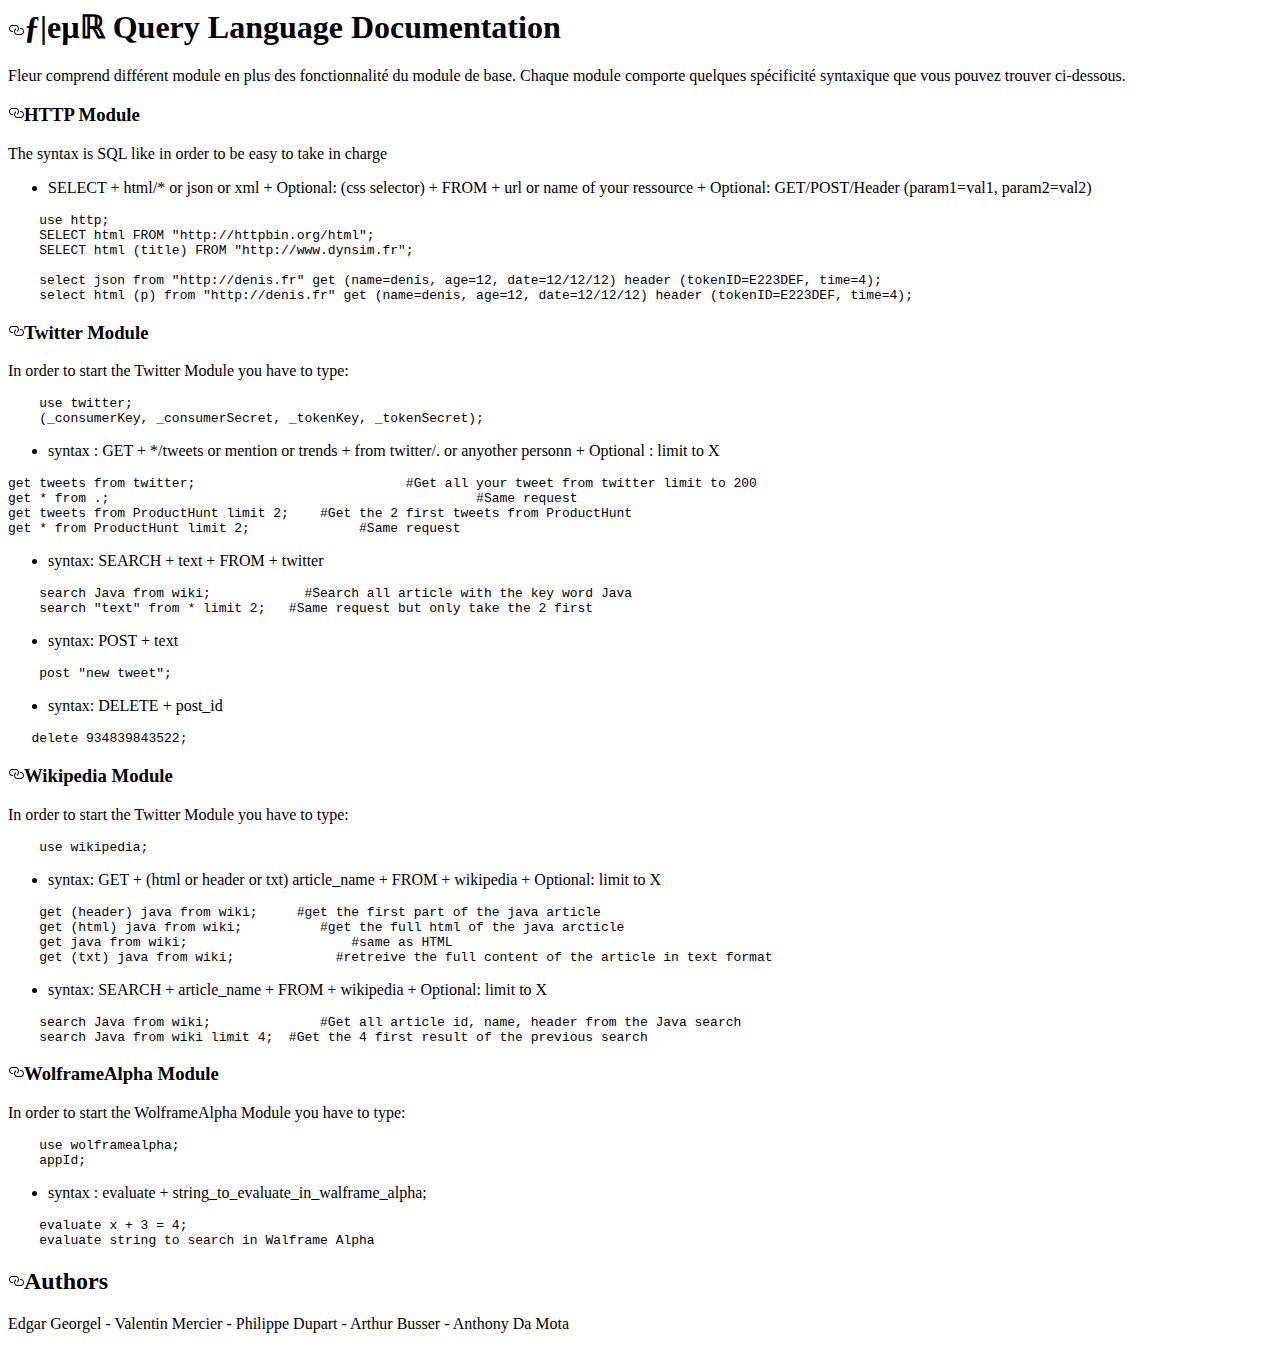
<file: fleur_server/public_html/README.html>
<html>
	<head>
		<link crossorigin="anonymous" href="https://assets-cdn.github.com/assets/frameworks-3b630179b3ba661bed136319970519c14eae34456b7cf575d1126c208cd61d0e.css" integrity="sha256-O2MBebO6ZhvtE2MZlwUZwU6uNEVrfPV10RJsIIzWHQ4=" media="all" rel="stylesheet">
  <link crossorigin="anonymous" href="https://assets-cdn.github.com/assets/github-adef29b21c28620124e601ee69f4b175d336f5fba00d9b75685d91beb2c6373d.css" integrity="sha256-re8pshwoYgEk5gHuafSxddM29fugDZt1aF2RvrLGNz0=" media="all" rel="stylesheet">
  
  
  <link crossorigin="anonymous" href="https://assets-cdn.github.com/assets/site-85e343141d26757cd1c83e11a4fdf25acae930572a5436fe5b5f0e521468930f.css" integrity="sha256-heNDFB0mdXzRyD4RpP3yWsrpMFcqVDb+W18OUhRokw8=" media="all" rel="stylesheet">
	</head>
	<body style="min-width: 0px !important">
<div id="readme" class="readme blob instapaper_body">
    <article class="markdown-body entry-content" itemprop="text">

<h1><a id="user-content-fleur-query-language-documentation" class="anchor" href="#fleur-query-language-documentation" aria-hidden="true"><svg aria-hidden="true" class="octicon octicon-link" height="16" version="1.1" viewBox="0 0 16 16" width="16"><path fill-rule="evenodd" d="M4 9h1v1H4c-1.5 0-3-1.69-3-3.5S2.55 3 4 3h4c1.45 0 3 1.69 3 3.5 0 1.41-.91 2.72-2 3.25V8.59c.58-.45 1-1.27 1-2.09C10 5.22 8.98 4 8 4H4c-.98 0-2 1.22-2 2.5S3 9 4 9zm9-3h-1v1h1c1 0 2 1.22 2 2.5S13.98 12 13 12H9c-.98 0-2-1.22-2-2.5 0-.83.42-1.64 1-2.09V6.25c-1.09.53-2 1.84-2 3.25C6 11.31 7.55 13 9 13h4c1.45 0 3-1.69 3-3.5S14.5 6 13 6z"></path></svg></a>ƒ|eµℝ Query Language Documentation</h1>

<p>Fleur comprend différent module en plus des fonctionnalité du module de base.
Chaque module comporte quelques spécificité syntaxique que vous pouvez trouver ci-dessous.</p>

<h3><a id="user-content-http-module" class="anchor" href="#http-module" aria-hidden="true"><svg aria-hidden="true" class="octicon octicon-link" height="16" version="1.1" viewBox="0 0 16 16" width="16"><path fill-rule="evenodd" d="M4 9h1v1H4c-1.5 0-3-1.69-3-3.5S2.55 3 4 3h4c1.45 0 3 1.69 3 3.5 0 1.41-.91 2.72-2 3.25V8.59c.58-.45 1-1.27 1-2.09C10 5.22 8.98 4 8 4H4c-.98 0-2 1.22-2 2.5S3 9 4 9zm9-3h-1v1h1c1 0 2 1.22 2 2.5S13.98 12 13 12H9c-.98 0-2-1.22-2-2.5 0-.83.42-1.64 1-2.09V6.25c-1.09.53-2 1.84-2 3.25C6 11.31 7.55 13 9 13h4c1.45 0 3-1.69 3-3.5S14.5 6 13 6z"></path></svg></a>HTTP Module</h3>

<p>The syntax is SQL like in order to be easy to take in charge</p>

<ul>
<li>SELECT + html/* or json or xml + Optional: (css selector) + FROM + url or name of your ressource + Optional: GET/POST/Header (param1=val1, param2=val2)</li>
</ul>

<pre lang="fql"><code>    use http;  
    SELECT html FROM "http://httpbin.org/html";
    SELECT html (title) FROM "http://www.dynsim.fr";

    select json from "http://denis.fr" get (name=denis, age=12, date=12/12/12) header (tokenID=E223DEF, time=4);
    select html (p) from "http://denis.fr" get (name=denis, age=12, date=12/12/12) header (tokenID=E223DEF, time=4);
</code></pre>

<h3><a id="user-content-twitter-module" class="anchor" href="#twitter-module" aria-hidden="true"><svg aria-hidden="true" class="octicon octicon-link" height="16" version="1.1" viewBox="0 0 16 16" width="16"><path fill-rule="evenodd" d="M4 9h1v1H4c-1.5 0-3-1.69-3-3.5S2.55 3 4 3h4c1.45 0 3 1.69 3 3.5 0 1.41-.91 2.72-2 3.25V8.59c.58-.45 1-1.27 1-2.09C10 5.22 8.98 4 8 4H4c-.98 0-2 1.22-2 2.5S3 9 4 9zm9-3h-1v1h1c1 0 2 1.22 2 2.5S13.98 12 13 12H9c-.98 0-2-1.22-2-2.5 0-.83.42-1.64 1-2.09V6.25c-1.09.53-2 1.84-2 3.25C6 11.31 7.55 13 9 13h4c1.45 0 3-1.69 3-3.5S14.5 6 13 6z"></path></svg></a>Twitter Module</h3>

<p>In order to start the Twitter Module you have to type:</p>

<pre lang="fql"><code>    use twitter;
    (_consumerKey, _consumerSecret, _tokenKey, _tokenSecret);
</code></pre>

<ul>
<li>syntax : GET + */tweets or mention or trends + from twitter/. or anyother personn + Optional : limit to X</li>
</ul>

<pre lang="fql"><code>get tweets from twitter;                           #Get all your tweet from twitter limit to 200
get * from .;                                               #Same request
get tweets from ProductHunt limit 2;    #Get the 2 first tweets from ProductHunt   
get * from ProductHunt limit 2;              #Same request
</code></pre>

<ul>
<li>syntax: SEARCH + text + FROM + twitter</li>
</ul>

<pre lang="fql"><code>    search Java from wiki;            #Search all article with the key word Java
    search "text" from * limit 2;   #Same request but only take the 2 first
</code></pre>

<ul>
<li>syntax: POST + text</li>
</ul>

<pre lang="fql"><code>    post "new tweet";
</code></pre>

<ul>
<li>syntax: DELETE + post_id</li>
</ul>

<pre lang="fql"><code>   delete 934839843522;
</code></pre>

<h3><a id="user-content-wikipedia-module" class="anchor" href="#wikipedia-module" aria-hidden="true"><svg aria-hidden="true" class="octicon octicon-link" height="16" version="1.1" viewBox="0 0 16 16" width="16"><path fill-rule="evenodd" d="M4 9h1v1H4c-1.5 0-3-1.69-3-3.5S2.55 3 4 3h4c1.45 0 3 1.69 3 3.5 0 1.41-.91 2.72-2 3.25V8.59c.58-.45 1-1.27 1-2.09C10 5.22 8.98 4 8 4H4c-.98 0-2 1.22-2 2.5S3 9 4 9zm9-3h-1v1h1c1 0 2 1.22 2 2.5S13.98 12 13 12H9c-.98 0-2-1.22-2-2.5 0-.83.42-1.64 1-2.09V6.25c-1.09.53-2 1.84-2 3.25C6 11.31 7.55 13 9 13h4c1.45 0 3-1.69 3-3.5S14.5 6 13 6z"></path></svg></a>Wikipedia Module</h3>

<p>In order to start the Twitter Module you have to type:</p>

<pre lang="fql"><code>    use wikipedia;
</code></pre>

<ul>
<li>syntax: GET + (html or header or txt) article_name + FROM + wikipedia + Optional: limit to X</li>
</ul>

<pre lang="fql"><code>    get (header) java from wiki;     #get the first part of the java article 
    get (html) java from wiki;          #get the full html of the java arcticle
    get java from wiki;                     #same as HTML
    get (txt) java from wiki;             #retreive the full content of the article in text format
</code></pre>

<ul>
<li>syntax: SEARCH + article_name + FROM + wikipedia + Optional: limit to X</li>
</ul>

<pre lang="fql"><code>    search Java from wiki;              #Get all article id, name, header from the Java search
    search Java from wiki limit 4;  #Get the 4 first result of the previous search
</code></pre>

<h3><a id="user-content-wolframealpha-module" class="anchor" href="#wolframealpha-module" aria-hidden="true"><svg aria-hidden="true" class="octicon octicon-link" height="16" version="1.1" viewBox="0 0 16 16" width="16"><path fill-rule="evenodd" d="M4 9h1v1H4c-1.5 0-3-1.69-3-3.5S2.55 3 4 3h4c1.45 0 3 1.69 3 3.5 0 1.41-.91 2.72-2 3.25V8.59c.58-.45 1-1.27 1-2.09C10 5.22 8.98 4 8 4H4c-.98 0-2 1.22-2 2.5S3 9 4 9zm9-3h-1v1h1c1 0 2 1.22 2 2.5S13.98 12 13 12H9c-.98 0-2-1.22-2-2.5 0-.83.42-1.64 1-2.09V6.25c-1.09.53-2 1.84-2 3.25C6 11.31 7.55 13 9 13h4c1.45 0 3-1.69 3-3.5S14.5 6 13 6z"></path></svg></a>WolframeAlpha Module</h3>

<p>In order to start the WolframeAlpha Module you have to type:</p>

<pre lang="fql"><code>    use wolframealpha;
    appId;
</code></pre>

<ul>
<li>syntax : evaluate + string_to_evaluate_in_walframe_alpha;</li>
</ul>

<pre lang="fql"><code>    evaluate x + 3 = 4;
    evaluate string to search in Walframe Alpha
</code></pre>

<h2><a id="user-content-authors" class="anchor" href="#authors" aria-hidden="true"><svg aria-hidden="true" class="octicon octicon-link" height="16" version="1.1" viewBox="0 0 16 16" width="16"><path fill-rule="evenodd" d="M4 9h1v1H4c-1.5 0-3-1.69-3-3.5S2.55 3 4 3h4c1.45 0 3 1.69 3 3.5 0 1.41-.91 2.72-2 3.25V8.59c.58-.45 1-1.27 1-2.09C10 5.22 8.98 4 8 4H4c-.98 0-2 1.22-2 2.5S3 9 4 9zm9-3h-1v1h1c1 0 2 1.22 2 2.5S13.98 12 13 12H9c-.98 0-2-1.22-2-2.5 0-.83.42-1.64 1-2.09V6.25c-1.09.53-2 1.84-2 3.25C6 11.31 7.55 13 9 13h4c1.45 0 3-1.69 3-3.5S14.5 6 13 6z"></path></svg></a>Authors</h2>

<p>Edgar Georgel - Valentin Mercier - Philippe Dupart - Arthur Busser - Anthony Da Mota</p>
</article>
  </div>
	</body>
</html>
</file>
